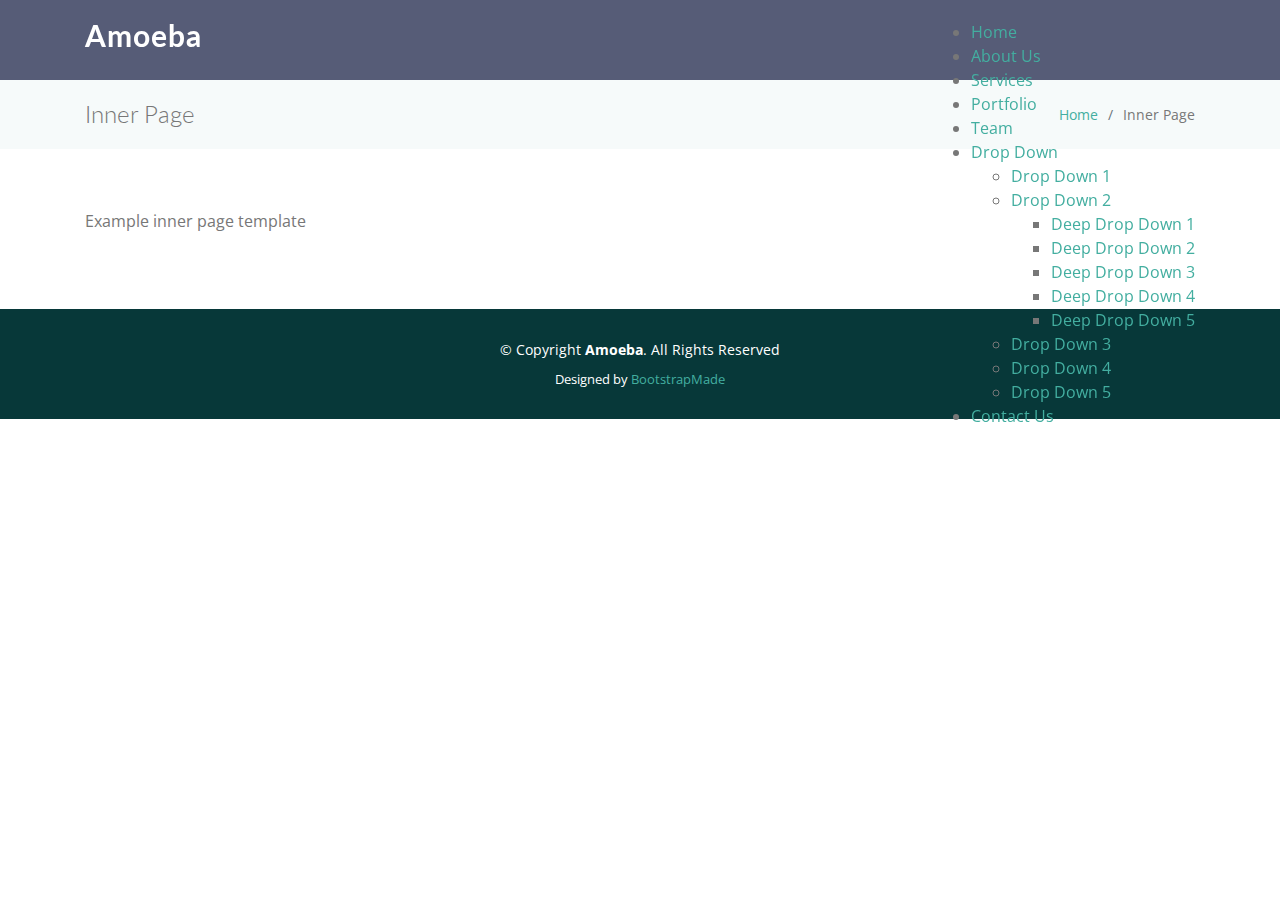
<file: Scripts/web/inner-page.html>
<!DOCTYPE html>
<html lang="en">

<head>
  <meta charset="utf-8">
  <meta content="width=device-width, initial-scale=1.0" name="viewport">

  <title>Inner Page - Amoeba Bootstrap Template</title>
  <meta content="" name="description">
  <meta content="" name="keywords">

  <!-- Favicons -->
  <link href="assets/img/favicon.png" rel="icon">
  <link href="assets/img/apple-touch-icon.png" rel="apple-touch-icon">

  <!-- Google Fonts -->
  <link href="https://fonts.googleapis.com/css?family=Open+Sans:300,300i,400,400i,600,600i,700,700i|Lato:400,300,700,900" rel="stylesheet">

  <!-- Vendor CSS Files -->
  <link href="assets/vendor/bootstrap/css/bootstrap.min.css" rel="stylesheet">
  <link href="assets/vendor/icofont/icofont.min.css" rel="stylesheet">
  <link href="assets/vendor/venobox/venobox.css" rel="stylesheet">
  <link href="assets/vendor/owl.carousel/assets/owl.carousel.min.css" rel="stylesheet">

  <!-- Template Main CSS File -->
  <link href="assets/css/style.css" rel="stylesheet">

  <!-- =======================================================
  * Template Name: Amoeba - v2.3.0
  * Template URL: https://bootstrapmade.com/free-one-page-bootstrap-template-amoeba/
  * Author: BootstrapMade.com
  * License: https://bootstrapmade.com/license/
  ======================================================== -->
</head>

<body>

  <!-- ======= Header ======= -->
  <header id="header" class="fixed-top">
    <div class="container">

      <div class="logo float-left">
        <h1 class="text-light"><a href="index.html"><span>Amoeba</span></a></h1>
        <!-- Uncomment below if you prefer to use an image logo -->
        <!-- <a href="index.html"><img src="assets/img/logo.png" alt="" class="img-fluid"></a>-->
      </div>

      <nav class="nav-menu float-right d-none d-lg-block">
        <ul>
          <li class="active"><a href="ndex.html">Home</a></li>
          <li><a href="#about">About Us</a></li>
          <li><a href="#services">Services</a></li>
          <li><a href="#portfolio">Portfolio</a></li>
          <li><a href="#team">Team</a></li>
          <li class="drop-down"><a href="">Drop Down</a>
            <ul>
              <li><a href="#">Drop Down 1</a></li>
              <li class="drop-down"><a href="#">Drop Down 2</a>
                <ul>
                  <li><a href="#">Deep Drop Down 1</a></li>
                  <li><a href="#">Deep Drop Down 2</a></li>
                  <li><a href="#">Deep Drop Down 3</a></li>
                  <li><a href="#">Deep Drop Down 4</a></li>
                  <li><a href="#">Deep Drop Down 5</a></li>
                </ul>
              </li>
              <li><a href="#">Drop Down 3</a></li>
              <li><a href="#">Drop Down 4</a></li>
              <li><a href="#">Drop Down 5</a></li>
            </ul>
          </li>
          <li><a href="#contact">Contact Us</a></li>
        </ul>
      </nav><!-- .nav-menu -->

    </div>
  </header><!-- End #header -->

  <main id="main">

    <!-- ======= Breadcrumbs ======= -->
    <section class="breadcrumbs">
      <div class="container">

        <div class="d-flex justify-content-between align-items-center">
          <h2>Inner Page</h2>
          <ol>
            <li><a href="index.html">Home</a></li>
            <li>Inner Page</li>
          </ol>
        </div>

      </div>
    </section><!-- End Breadcrumbs -->

    <section class="inner-page">
      <div class="container">
        <p>
          Example inner page template
        </p>
      </div>
    </section>

  </main><!-- End #main -->

  <!-- ======= Footer ======= -->
  <footer id="footer">
    <div class="container">
      <div class="copyright">
        &copy; Copyright <strong><span>Amoeba</span></strong>. All Rights Reserved
      </div>
      <div class="credits">
        <!-- All the links in the footer should remain intact. -->
        <!-- You can delete the links only if you purchased the pro version. -->
        <!-- Licensing information: https://bootstrapmade.com/license/ -->
        <!-- Purchase the pro version with working PHP/AJAX contact form: https://bootstrapmade.com/free-one-page-bootstrap-template-amoeba/ -->
        Designed by <a href="https://bootstrapmade.com/">BootstrapMade</a>
      </div>
    </div>
  </footer><!-- End #footer -->

  <a href="#" class="back-to-top"><i class="icofont-simple-up"></i></a>

  <!-- Vendor JS Files -->
  <script src="assets/vendor/jquery/jquery.min.js"></script>
  <script src="assets/vendor/bootstrap/js/bootstrap.bundle.min.js"></script>
  <script src="assets/vendor/jquery.easing/jquery.easing.min.js"></script>
  <script src="assets/vendor/php-email-form/validate.js"></script>
  <script src="assets/vendor/isotope-layout/isotope.pkgd.min.js"></script>
  <script src="assets/vendor/venobox/venobox.min.js"></script>
  <script src="assets/vendor/owl.carousel/owl.carousel.min.js"></script>

  <!-- Template Main JS File -->
  <script src="assets/js/main.js"></script>

</body>

</html>
</file>
<file: Scripts/web/assets/vendor/venobox/venobox.css>
/* ------ venobox.css --------*/
.vbox-overlay *, .vbox-overlay *:before, .vbox-overlay *:after{
    -webkit-backface-visibility: hidden;
    -webkit-box-sizing:border-box;
    -moz-box-sizing:border-box;
    box-sizing:border-box;
}
.vbox-overlay * { 
    -webkit-backface-visibility: visible;
    backface-visibility: visible;
}
.vbox-overlay{
    display: -webkit-flex;
    display: flex;
    -webkit-flex-direction: column;
    flex-direction: column;
    -webkit-justify-content: center;
    justify-content: center;
    -webkit-align-items: center;
    align-items: center;
    position: fixed;
    left: 0;
    top: 0;
    bottom: 0;
    right: 0;
    z-index: 999999;
}

/* ----- navigation ----- */
.vbox-title{
    width: 100%;
    height: 40px;
    float: left;
    text-align: center;
    line-height: 28px;
    font-size: 12px;
    padding: 6px 50px;
    overflow: hidden;
    position: fixed;
    display: none;
    left: 0;
    z-index: 89;
}
.vbox-close{
    cursor: pointer;
    position: fixed;
    top: -1px;
    right: 0;
    width: 50px;
    height: 40px;
    padding: 6px;
    display: block;
    background-position:10px center;
    overflow: hidden;
    font-size: 24px;
    line-height: 1;
    text-align: center;
    z-index: 99;
}
.vbox-left{
    cursor: pointer;
    position: fixed;
    left: 0;
    height: 40px;
    overflow: hidden;
    line-height: 28px;
    font-size: 12px;
    z-index: 99;
    display: flex;
    align-items:center;
}
.vbox-num{
    display: inline-block;
    margin: 6px 0 6px 15px;
}
/* ----- Social share ----- */
.vbox-share{
    line-height: 28px;
    font-size: 12px;
    overflow: hidden;
    position: fixed;
    left: 0;
    z-index: 98;
    display: flex;
    align-items:center;
    justify-content: center;
    width: 100%;
    text-align: center;
}
.vbox-share svg{
    max-height: 28px;
    width: 28px;
    z-index: 10;
    margin-left: 12px;
    margin-top: 6px;
    margin-bottom: 6px;
    vertical-align: middle;
}


/* ----- navigation ARROWS ----- */
.vbox-next, .vbox-prev{
    position: fixed;
    top: 50%;
    margin-top: -15px;
    overflow: hidden;
    cursor: pointer;
    display: block;
    width: 45px;
    height: 45px;
    z-index: 99;
}
.vbox-next span, .vbox-prev span{
    position: relative;
    width: 20px;
    height: 20px;
    border: 2px solid transparent;
    border-top-color: #B6B6B6;
    border-right-color: #B6B6B6;
    text-indent: -100px;
    position: absolute;
    top: 8px;
    display: block;
}
.vbox-prev{
    left: 15px;
}
.vbox-next{
    right: 15px;
}
.vbox-prev span{
    left: 10px;
    -ms-transform: rotate(-135deg);
    -webkit-transform: rotate(-135deg);
    transform: rotate(-135deg);
}
.vbox-next span{
    -ms-transform: rotate(45deg);
    -webkit-transform: rotate(45deg);
    transform: rotate(45deg);
    right: 10px;
}
/* ------- inline window ------ */
.vbox-inline{
    width: 420px;
    height: 315px;
    height: 70vh;
    padding: 10px;
    background: #fff;
    margin: 0 auto;
    overflow: auto;
    text-align: left;
}
/* ------- Video & iFrames window ------ */
.venoframe{
    max-width: 100%;
    width: 100%;
    border: none;
    width: 100%;
    height: 260px;
    height: 70vh;
}
.venoframe.vbvid{
    height: 260px;
}
@media (min-width: 768px) {
    .venoframe, .vbox-inline{
        width: 90%;
        height: 360px;
        height: 70vh;
    }
    .venoframe.vbvid{
        width: 640px;
        height: 360px;
    }
}
@media (min-width: 992px) {
    .venoframe, .vbox-inline{
        max-width: 1200px;
        width: 80%;
        height: 540px;
        height: 70vh;
    }
    .venoframe.vbvid{
        width: 960px;
        height: 540px;
    }
}
/* 
Please do NOT edit this part! 
or at least read this note: http://i.imgur.com/7C0ws9e.gif
*/
.vbox-open{
    overflow: hidden;
}
.vbox-container{
    position: absolute;
    left: 0;
    right: 0;
    top: 0;
    bottom: 0;
    overflow-x: hidden;
    overflow-y: scroll;
    overflow-scrolling: touch;
    -webkit-overflow-scrolling: touch;
    z-index: 20;
    max-height: 100%;

}

.vbox-content{
    text-align: center;
    float: left;
    width: 100%;
    position: relative;
    overflow: hidden;
    padding: 20px 4%;
}
.vbox-container img{
    max-width: 100%;
    height: auto;
}
.vbox-figlio{
    box-shadow: 0 0 12px rgba(0,0,0,0.19), 0 6px 6px rgba(0,0,0,0.23);
    max-width: 100%;
    text-align: initial;
}
img.vbox-figlio{
    -webkit-user-select: none;
-khtml-user-select: none;
-moz-user-select: none;
-o-user-select: none;
user-select: none;
}
.vbox-content.swipe-left{
    margin-left: -200px !important;
}
.vbox-content.swipe-right{
    margin-left: 200px !important;
}
.vbox-animated{
    webkit-transition: margin 300ms ease-out;
    transition: margin 300ms ease-out;
}

/* ---------- preloader ----------
 * SPINKIT 
 * http://tobiasahlin.com/spinkit/
-------------------------------- */
.sk-double-bounce,.sk-rotating-plane{width:40px;height:40px;margin:40px auto}.sk-rotating-plane{background-color:#333;-webkit-animation:sk-rotatePlane 1.2s infinite ease-in-out;animation:sk-rotatePlane 1.2s infinite ease-in-out}@-webkit-keyframes sk-rotatePlane{0%{-webkit-transform:perspective(120px) rotateX(0) rotateY(0);transform:perspective(120px) rotateX(0) rotateY(0)}50%{-webkit-transform:perspective(120px) rotateX(-180.1deg) rotateY(0);transform:perspective(120px) rotateX(-180.1deg) rotateY(0)}100%{-webkit-transform:perspective(120px) rotateX(-180deg) rotateY(-179.9deg);transform:perspective(120px) rotateX(-180deg) rotateY(-179.9deg)}}@keyframes sk-rotatePlane{0%{-webkit-transform:perspective(120px) rotateX(0) rotateY(0);transform:perspective(120px) rotateX(0) rotateY(0)}50%{-webkit-transform:perspective(120px) rotateX(-180.1deg) rotateY(0);transform:perspective(120px) rotateX(-180.1deg) rotateY(0)}100%{-webkit-transform:perspective(120px) rotateX(-180deg) rotateY(-179.9deg);transform:perspective(120px) rotateX(-180deg) rotateY(-179.9deg)}}.sk-double-bounce{position:relative}.sk-double-bounce .sk-child{width:100%;height:100%;border-radius:50%;background-color:#333;opacity:.6;position:absolute;top:0;left:0;-webkit-animation:sk-doubleBounce 2s infinite ease-in-out;animation:sk-doubleBounce 2s infinite ease-in-out}.sk-chasing-dots .sk-child,.sk-spinner-pulse,.sk-three-bounce .sk-child{background-color:#333;border-radius:100%}.sk-double-bounce .sk-double-bounce2{-webkit-animation-delay:-1s;animation-delay:-1s}@-webkit-keyframes sk-doubleBounce{0%,100%{-webkit-transform:scale(0);transform:scale(0)}50%{-webkit-transform:scale(1);transform:scale(1)}}@keyframes sk-doubleBounce{0%,100%{-webkit-transform:scale(0);transform:scale(0)}50%{-webkit-transform:scale(1);transform:scale(1)}}.sk-wave{margin:40px auto;width:50px;height:40px;text-align:center;font-size:10px}.sk-wave .sk-rect{background-color:#333;height:100%;width:6px;display:inline-block;-webkit-animation:sk-waveStretchDelay 1.2s infinite ease-in-out;animation:sk-waveStretchDelay 1.2s infinite ease-in-out}.sk-wave .sk-rect1{-webkit-animation-delay:-1.2s;animation-delay:-1.2s}.sk-wave .sk-rect2{-webkit-animation-delay:-1.1s;animation-delay:-1.1s}.sk-wave .sk-rect3{-webkit-animation-delay:-1s;animation-delay:-1s}.sk-wave .sk-rect4{-webkit-animation-delay:-.9s;animation-delay:-.9s}.sk-wave .sk-rect5{-webkit-animation-delay:-.8s;animation-delay:-.8s}@-webkit-keyframes sk-waveStretchDelay{0%,100%,40%{-webkit-transform:scaleY(.4);transform:scaleY(.4)}20%{-webkit-transform:scaleY(1);transform:scaleY(1)}}@keyframes sk-waveStretchDelay{0%,100%,40%{-webkit-transform:scaleY(.4);transform:scaleY(.4)}20%{-webkit-transform:scaleY(1);transform:scaleY(1)}}.sk-wandering-cubes{margin:40px auto;width:40px;height:40px;position:relative}.sk-wandering-cubes .sk-cube{background-color:#333;width:10px;height:10px;position:absolute;top:0;left:0;-webkit-animation:sk-wanderingCube 1.8s ease-in-out -1.8s infinite both;animation:sk-wanderingCube 1.8s ease-in-out -1.8s infinite both}.sk-chasing-dots,.sk-spinner-pulse{width:40px;height:40px;margin:40px auto}.sk-wandering-cubes .sk-cube2{-webkit-animation-delay:-.9s;animation-delay:-.9s}@-webkit-keyframes sk-wanderingCube{0%{-webkit-transform:rotate(0);transform:rotate(0)}25%{-webkit-transform:translateX(30px) rotate(-90deg) scale(.5);transform:translateX(30px) rotate(-90deg) scale(.5)}50%{-webkit-transform:translateX(30px) translateY(30px) rotate(-179deg);transform:translateX(30px) translateY(30px) rotate(-179deg)}50.1%{-webkit-transform:translateX(30px) translateY(30px) rotate(-180deg);transform:translateX(30px) translateY(30px) rotate(-180deg)}75%{-webkit-transform:translateX(0) translateY(30px) rotate(-270deg) scale(.5);transform:translateX(0) translateY(30px) rotate(-270deg) scale(.5)}100%{-webkit-transform:rotate(-360deg);transform:rotate(-360deg)}}@keyframes sk-wanderingCube{0%{-webkit-transform:rotate(0);transform:rotate(0)}25%{-webkit-transform:translateX(30px) rotate(-90deg) scale(.5);transform:translateX(30px) rotate(-90deg) scale(.5)}50%{-webkit-transform:translateX(30px) translateY(30px) rotate(-179deg);transform:translateX(30px) translateY(30px) rotate(-179deg)}50.1%{-webkit-transform:translateX(30px) translateY(30px) rotate(-180deg);transform:translateX(30px) translateY(30px) rotate(-180deg)}75%{-webkit-transform:translateX(0) translateY(30px) rotate(-270deg) scale(.5);transform:translateX(0) translateY(30px) rotate(-270deg) scale(.5)}100%{-webkit-transform:rotate(-360deg);transform:rotate(-360deg)}}.sk-spinner-pulse{-webkit-animation:sk-pulseScaleOut 1s infinite ease-in-out;animation:sk-pulseScaleOut 1s infinite ease-in-out}@-webkit-keyframes sk-pulseScaleOut{0%{-webkit-transform:scale(0);transform:scale(0)}100%{-webkit-transform:scale(1);transform:scale(1);opacity:0}}@keyframes sk-pulseScaleOut{0%{-webkit-transform:scale(0);transform:scale(0)}100%{-webkit-transform:scale(1);transform:scale(1);opacity:0}}.sk-chasing-dots{position:relative;text-align:center;-webkit-animation:sk-chasingDotsRotate 2s infinite linear;animation:sk-chasingDotsRotate 2s infinite linear}.sk-chasing-dots .sk-child{width:60%;height:60%;display:inline-block;position:absolute;top:0;-webkit-animation:sk-chasingDotsBounce 2s infinite ease-in-out;animation:sk-chasingDotsBounce 2s infinite ease-in-out}.sk-chasing-dots .sk-dot2{top:auto;bottom:0;-webkit-animation-delay:-1s;animation-delay:-1s}@-webkit-keyframes sk-chasingDotsRotate{100%{-webkit-transform:rotate(360deg);transform:rotate(360deg)}}@keyframes sk-chasingDotsRotate{100%{-webkit-transform:rotate(360deg);transform:rotate(360deg)}}@-webkit-keyframes sk-chasingDotsBounce{0%,100%{-webkit-transform:scale(0);transform:scale(0)}50%{-webkit-transform:scale(1);transform:scale(1)}}@keyframes sk-chasingDotsBounce{0%,100%{-webkit-transform:scale(0);transform:scale(0)}50%{-webkit-transform:scale(1);transform:scale(1)}}.sk-three-bounce{margin:40px auto;width:80px;text-align:center}.sk-three-bounce .sk-child{width:20px;height:20px;display:inline-block;-webkit-animation:sk-three-bounce 1.4s ease-in-out 0s infinite both;animation:sk-three-bounce 1.4s ease-in-out 0s infinite both}.sk-circle .sk-child:before,.sk-fading-circle .sk-circle:before{display:block;border-radius:100%;content:'';background-color:#333}.sk-three-bounce .sk-bounce1{-webkit-animation-delay:-.32s;animation-delay:-.32s}.sk-three-bounce .sk-bounce2{-webkit-animation-delay:-.16s;animation-delay:-.16s}@-webkit-keyframes sk-three-bounce{0%,100%,80%{-webkit-transform:scale(0);transform:scale(0)}40%{-webkit-transform:scale(1);transform:scale(1)}}@keyframes sk-three-bounce{0%,100%,80%{-webkit-transform:scale(0);transform:scale(0)}40%{-webkit-transform:scale(1);transform:scale(1)}}.sk-circle{margin:40px auto;width:40px;height:40px;position:relative}.sk-circle .sk-child{width:100%;height:100%;position:absolute;left:0;top:0}.sk-circle .sk-child:before{margin:0 auto;width:15%;height:15%;-webkit-animation:sk-circleBounceDelay 1.2s infinite ease-in-out both;animation:sk-circleBounceDelay 1.2s infinite ease-in-out both}.sk-circle .sk-circle2{-webkit-transform:rotate(30deg);-ms-transform:rotate(30deg);transform:rotate(30deg)}.sk-circle .sk-circle3{-webkit-transform:rotate(60deg);-ms-transform:rotate(60deg);transform:rotate(60deg)}.sk-circle .sk-circle4{-webkit-transform:rotate(90deg);-ms-transform:rotate(90deg);transform:rotate(90deg)}.sk-circle .sk-circle5{-webkit-transform:rotate(120deg);-ms-transform:rotate(120deg);transform:rotate(120deg)}.sk-circle .sk-circle6{-webkit-transform:rotate(150deg);-ms-transform:rotate(150deg);transform:rotate(150deg)}.sk-circle .sk-circle7{-webkit-transform:rotate(180deg);-ms-transform:rotate(180deg);transform:rotate(180deg)}.sk-circle .sk-circle8{-webkit-transform:rotate(210deg);-ms-transform:rotate(210deg);transform:rotate(210deg)}.sk-circle .sk-circle9{-webkit-transform:rotate(240deg);-ms-transform:rotate(240deg);transform:rotate(240deg)}.sk-circle .sk-circle10{-webkit-transform:rotate(270deg);-ms-transform:rotate(270deg);transform:rotate(270deg)}.sk-circle .sk-circle11{-webkit-transform:rotate(300deg);-ms-transform:rotate(300deg);transform:rotate(300deg)}.sk-circle .sk-circle12{-webkit-transform:rotate(330deg);-ms-transform:rotate(330deg);transform:rotate(330deg)}.sk-circle .sk-circle2:before{-webkit-animation-delay:-1.1s;animation-delay:-1.1s}.sk-circle .sk-circle3:before{-webkit-animation-delay:-1s;animation-delay:-1s}.sk-circle .sk-circle4:before{-webkit-animation-delay:-.9s;animation-delay:-.9s}.sk-circle .sk-circle5:before{-webkit-animation-delay:-.8s;animation-delay:-.8s}.sk-circle .sk-circle6:before{-webkit-animation-delay:-.7s;animation-delay:-.7s}.sk-circle .sk-circle7:before{-webkit-animation-delay:-.6s;animation-delay:-.6s}.sk-circle .sk-circle8:before{-webkit-animation-delay:-.5s;animation-delay:-.5s}.sk-circle .sk-circle9:before{-webkit-animation-delay:-.4s;animation-delay:-.4s}.sk-circle .sk-circle10:before{-webkit-animation-delay:-.3s;animation-delay:-.3s}.sk-circle .sk-circle11:before{-webkit-animation-delay:-.2s;animation-delay:-.2s}.sk-circle .sk-circle12:before{-webkit-animation-delay:-.1s;animation-delay:-.1s}@-webkit-keyframes sk-circleBounceDelay{0%,100%,80%{-webkit-transform:scale(0);transform:scale(0)}40%{-webkit-transform:scale(1);transform:scale(1)}}@keyframes sk-circleBounceDelay{0%,100%,80%{-webkit-transform:scale(0);transform:scale(0)}40%{-webkit-transform:scale(1);transform:scale(1)}}.sk-cube-grid{width:40px;height:40px;margin:40px auto}.sk-cube-grid .sk-cube{width:33.33%;height:33.33%;background-color:#333;float:left;-webkit-animation:sk-cubeGridScaleDelay 1.3s infinite ease-in-out;animation:sk-cubeGridScaleDelay 1.3s infinite ease-in-out}.sk-cube-grid .sk-cube1{-webkit-animation-delay:.2s;animation-delay:.2s}.sk-cube-grid .sk-cube2{-webkit-animation-delay:.3s;animation-delay:.3s}.sk-cube-grid .sk-cube3{-webkit-animation-delay:.4s;animation-delay:.4s}.sk-cube-grid .sk-cube4{-webkit-animation-delay:.1s;animation-delay:.1s}.sk-cube-grid .sk-cube5{-webkit-animation-delay:.2s;animation-delay:.2s}.sk-cube-grid .sk-cube6{-webkit-animation-delay:.3s;animation-delay:.3s}.sk-cube-grid .sk-cube7{-webkit-animation-delay:0ms;animation-delay:0ms}.sk-cube-grid .sk-cube8{-webkit-animation-delay:.1s;animation-delay:.1s}.sk-cube-grid .sk-cube9{-webkit-animation-delay:.2s;animation-delay:.2s}@-webkit-keyframes sk-cubeGridScaleDelay{0%,100%,70%{-webkit-transform:scale3D(1,1,1);transform:scale3D(1,1,1)}35%{-webkit-transform:scale3D(0,0,1);transform:scale3D(0,0,1)}}@keyframes sk-cubeGridScaleDelay{0%,100%,70%{-webkit-transform:scale3D(1,1,1);transform:scale3D(1,1,1)}35%{-webkit-transform:scale3D(0,0,1);transform:scale3D(0,0,1)}}.sk-fading-circle{margin:40px auto;width:40px;height:40px;position:relative}.sk-fading-circle .sk-circle{width:100%;height:100%;position:absolute;left:0;top:0}.sk-fading-circle .sk-circle:before{margin:0 auto;width:15%;height:15%;-webkit-animation:sk-circleFadeDelay 1.2s infinite ease-in-out both;animation:sk-circleFadeDelay 1.2s infinite ease-in-out both}.sk-fading-circle .sk-circle2{-webkit-transform:rotate(30deg);-ms-transform:rotate(30deg);transform:rotate(30deg)}.sk-fading-circle .sk-circle3{-webkit-transform:rotate(60deg);-ms-transform:rotate(60deg);transform:rotate(60deg)}.sk-fading-circle .sk-circle4{-webkit-transform:rotate(90deg);-ms-transform:rotate(90deg);transform:rotate(90deg)}.sk-fading-circle .sk-circle5{-webkit-transform:rotate(120deg);-ms-transform:rotate(120deg);transform:rotate(120deg)}.sk-fading-circle .sk-circle6{-webkit-transform:rotate(150deg);-ms-transform:rotate(150deg);transform:rotate(150deg)}.sk-fading-circle .sk-circle7{-webkit-transform:rotate(180deg);-ms-transform:rotate(180deg);transform:rotate(180deg)}.sk-fading-circle .sk-circle8{-webkit-transform:rotate(210deg);-ms-transform:rotate(210deg);transform:rotate(210deg)}.sk-fading-circle .sk-circle9{-webkit-transform:rotate(240deg);-ms-transform:rotate(240deg);transform:rotate(240deg)}.sk-fading-circle .sk-circle10{-webkit-transform:rotate(270deg);-ms-transform:rotate(270deg);transform:rotate(270deg)}.sk-fading-circle .sk-circle11{-webkit-transform:rotate(300deg);-ms-transform:rotate(300deg);transform:rotate(300deg)}.sk-fading-circle .sk-circle12{-webkit-transform:rotate(330deg);-ms-transform:rotate(330deg);transform:rotate(330deg)}.sk-fading-circle .sk-circle2:before{-webkit-animation-delay:-1.1s;animation-delay:-1.1s}.sk-fading-circle .sk-circle3:before{-webkit-animation-delay:-1s;animation-delay:-1s}.sk-fading-circle .sk-circle4:before{-webkit-animation-delay:-.9s;animation-delay:-.9s}.sk-fading-circle .sk-circle5:before{-webkit-animation-delay:-.8s;animation-delay:-.8s}.sk-fading-circle .sk-circle6:before{-webkit-animation-delay:-.7s;animation-delay:-.7s}.sk-fading-circle .sk-circle7:before{-webkit-animation-delay:-.6s;animation-delay:-.6s}.sk-fading-circle .sk-circle8:before{-webkit-animation-delay:-.5s;animation-delay:-.5s}.sk-fading-circle .sk-circle9:before{-webkit-animation-delay:-.4s;animation-delay:-.4s}.sk-fading-circle .sk-circle10:before{-webkit-animation-delay:-.3s;animation-delay:-.3s}.sk-fading-circle .sk-circle11:before{-webkit-animation-delay:-.2s;animation-delay:-.2s}.sk-fading-circle .sk-circle12:before{-webkit-animation-delay:-.1s;animation-delay:-.1s}@-webkit-keyframes sk-circleFadeDelay{0%,100%,39%{opacity:0}40%{opacity:1}}@keyframes sk-circleFadeDelay{0%,100%,39%{opacity:0}40%{opacity:1}}.sk-folding-cube{margin:40px auto;width:40px;height:40px;position:relative;-webkit-transform:rotateZ(45deg);transform:rotateZ(45deg)}.sk-folding-cube .sk-cube{float:left;width:50%;height:50%;position:relative;-webkit-transform:scale(1.1);-ms-transform:scale(1.1);transform:scale(1.1)}.sk-folding-cube .sk-cube:before{content:'';position:absolute;top:0;left:0;width:100%;height:100%;background-color:#333;-webkit-animation:sk-foldCubeAngle 2.4s infinite linear both;animation:sk-foldCubeAngle 2.4s infinite linear both;-webkit-transform-origin:100% 100%;-ms-transform-origin:100% 100%;transform-origin:100% 100%}.sk-folding-cube .sk-cube2{-webkit-transform:scale(1.1) rotateZ(90deg);transform:scale(1.1) rotateZ(90deg)}.sk-folding-cube .sk-cube3{-webkit-transform:scale(1.1) rotateZ(180deg);transform:scale(1.1) rotateZ(180deg)}.sk-folding-cube .sk-cube4{-webkit-transform:scale(1.1) rotateZ(270deg);transform:scale(1.1) rotateZ(270deg)}.sk-folding-cube .sk-cube2:before{-webkit-animation-delay:.3s;animation-delay:.3s}.sk-folding-cube .sk-cube3:before{-webkit-animation-delay:.6s;animation-delay:.6s}.sk-folding-cube .sk-cube4:before{-webkit-animation-delay:.9s;animation-delay:.9s}@-webkit-keyframes sk-foldCubeAngle{0%,10%{-webkit-transform:perspective(140px) rotateX(-180deg);transform:perspective(140px) rotateX(-180deg);opacity:0}25%,75%{-webkit-transform:perspective(140px) rotateX(0);transform:perspective(140px) rotateX(0);opacity:1}100%,90%{-webkit-transform:perspective(140px) rotateY(180deg);transform:perspective(140px) rotateY(180deg);opacity:0}}@keyframes sk-foldCubeAngle{0%,10%{-webkit-transform:perspective(140px) rotateX(-180deg);transform:perspective(140px) rotateX(-180deg);opacity:0}25%,75%{-webkit-transform:perspective(140px) rotateX(0);transform:perspective(140px) rotateX(0);opacity:1}100%,90%{-webkit-transform:perspective(140px) rotateY(180deg);transform:perspective(140px) rotateY(180deg);opacity:0}}
</file>
<file: Scripts/web/assets/css/style.css>
body {
  font-family: "Open Sans", sans-serif;
  color: #777;
}

a {
  color: #43aea0;
}

a:hover {
  color: #00d3b8;
  text-decoration: none;
}

h1, h2, h3, h4, h5, h6, .font-primary {
  font-family: "Lato", sans-serif;
}

/*--------------------------------------------------------------
# Back to top button
--------------------------------------------------------------*/
.back-to-top {
  position: fixed;
  display: none;
  width: 40px;
  height: 40px;
  border-radius: 3px;
  right: 15px;
  bottom: 15px;
  background: #70b9b0;
  color: #fff;
  transition: display 0.5s ease-in-out;
  z-index: 99999;
}

.back-to-top i {
  font-size: 24px;
  position: absolute;
  top: 8px;
  left: 8px;
}

.back-to-top:hover {
  color: #fff;
  background: #8bc6bf;
  transition: background 0.2s ease-in-out;
}

/*--------------------------------------------------------------
# Header
--------------------------------------------------------------*/
#header {
  height: 80px;
  transition: all 0.5s;
  z-index: 997;
  transition: all 0.5s;
  padding: 20px 0;
  background: #565c77;
}

#header.header-scrolled {
  background: #586085;
  height: 60px;
  padding: 10px 0;
}

#header .logo h1 {
  font-size: 30px;
  margin: 0;
  padding: 0;
  line-height: 1;
  font-weight: 700;
  letter-spacing: 1px;
}

#header .logo h1 a, #header .logo h1 a:hover {
  color: #fff;
  text-decoration: none;
}

#header .logo img {
  padding: 0;
  margin: 0;
  max-height: 40px;
}

@media (max-width: 768px) {
  #header .logo h1 {
    font-size: 28px;
    padding: 8px 0;
  }
}

#main {
  margin-top: 80px;
}

/*--------------------------------------------------------------
# Navigation Menu
--------------------------------------------------------------*/

/*--------------------------------------------------------------
# Hero Section
--------------------------------------------------------------*/
#hero {
 position: relative;
    width: 100vw;
    height: 100vh;
 background: #5c5cb9;
  background-size: cover;
  position: relative;
  
}

#hero:before {
  content: "";
    position: absolute;
    top: 0;
    left: 0;
    width: 100%;
    height: 100%;
    background-repeat: no-repeat;
    background-size: cover;
    background-position: center center;
    filter: brightness(60%);

}

#hero .hero-container {
  position: relative;
  bottom: 0;
  top: 0;
  left: 0;
  right: 0;
  display: flex;
  padding-top: 20px;
background: #5c5cb9;
  flex-direction: colum;
 



}

#hero h1 {
  margin: 0 0 10px 0;
  font-size: 48px;
  font-weight: 300;
  line-height: 56px;
  color: #fff;
}

#hero h2 {
  color: #eee;
  margin-bottom: 10px;
  margin-left:2px;
  margin-top:10px;
  font-size: 20px;
  font-weight: 300;
}


#temp1{
	text-align:center;
	font-size:25px;
	    margin-top: 26px;
    margin-left: 30px;

}
#temp{
	text-align: center;
}

#vi{
	width:500px;
	height:540px;
	margin-top:8px;
}
.card{
    width: 26rem;
    height:120px;
	margin-top:8px;
}

.card-body{
    padding-top: 0.2rem;
	text-align:center;
}

.card:hover{
    box-shadow: 5px 10px 20px 1px rgb(0, 0, 0, 0.253)!important;
}

.card-top{
    background-color: rgb(59, 146, 52);
    height: 4rem;
    font: 3em sans-serif;
    font: outline;
    color: white;
}

#card2{
	background-color:blue;
	height:50px;
	color:white;
	text-align:center;
	font-size:12px;
}

#card1{
	background-color:blue;
	height:50px;
	color:white;
	text-align:center;
	
}

#cardfm{
	margin-top:10px;
}

#cardbt{
	margin-top:10px;
}
#warningtag11{
	text-align:center;
	margin-top:4px;
}

#hero .btn-get-started {
  font-family: "Lato", sans-serif;
  font-weight: 400;
  font-size: 16px;
  letter-spacing: 1px;
  display: inline-block;
  padding: 8px 28px 10px 28px;
  border-radius: 50px;
  transition: 0.5s;
  border: 1px solid #fff;
  color: #fff;
}

#hero .btn-get-started:hover {
  background: #fff;
  color: #70b9b0;
  border: 1px solid #70b9b0;
}

@media (min-width: 1024px) {
  #hero {
    background-attachment: fixed;
  }
}

@media (max-width: 768px) {
  #hero h1 {
    font-size: 28px;
    line-height: 36px;
  }
  #hero h2 {
    font-size: 18px;
    line-height: 24px;
    margin-bottom: 30px;
  }
}

/*--------------------------------------------------------------
# Sections General
--------------------------------------------------------------*/
section {
  padding: 60px 0;
}

.section-bg {
  background-color: #f2f9f8;
}

.section-title {
  text-align: center;
  padding-bottom: 30px;
}

.section-title h2 {
  font-size: 32px;
  font-weight: 300;
  margin-bottom: 20px;
  padding-bottom: 0;
  color: #555;
}

.section-title p {
  margin-bottom: 0;
}

/*--------------------------------------------------------------
# Breadcrumbs
--------------------------------------------------------------*/
.breadcrumbs {
  padding: 20px 0;
  background-color: #f6fafa;
  min-height: 40px;
  margin-top: 80px;
}

.breadcrumbs h2 {
  font-size: 24px;
  font-weight: 300;
  margin: 0;
}

@media (max-width: 992px) {
  .breadcrumbs h2 {
    margin: 0 0 10px 0;
  }
}

.breadcrumbs ol {
  display: flex;
  flex-wrap: wrap;
  list-style: none;
  padding: 0;
  margin: 0;
  font-size: 14px;
}

.breadcrumbs ol li + li {
  padding-left: 10px;
}

.breadcrumbs ol li + li::before {
  display: inline-block;
  padding-right: 10px;
  color: #6c757d;
  content: "/";
}

@media (max-width: 768px) {
  .breadcrumbs .d-flex {
    display: block !important;
  }
  .breadcrumbs ol {
    display: block;
  }
  .breadcrumbs ol li {
    display: inline-block;
  }
}

/*--------------------------------------------------------------
--
.contact .social-links a:hover {
  background: #70b9b0;
  color: #fff;
}

.contact .info {
  color: #777;
}

.contact .info i {
  font-size: 32px;
  color: #70b9b0;
  float: left;
  line-height: 1;
}

.contact .info p {
  padding: 0 0 10px 42px;
  line-height: 28px;
  font-size: 14px;
}

.contact .php-email-form .validate {
  display: none;
  color: red;
  margin: 0 0 15px 0;
  font-weight: 400;
  font-size: 13px;
}

.contact .php-email-form .error-message {
  display: none;
  color: #fff;
  background: #ed3c0d;
  text-align: left;
  padding: 15px;
  font-weight: 600;
}

.contact .php-email-form .error-message br + br {
  margin-top: 25px;
}

.contact .php-email-form .sent-message {
  display: none;
  color: #fff;
  background: #18d26e;
  text-align: center;
  padding: 15px;
  font-weight: 600;
}

.contact .php-email-form .loading {
  display: none;
  background: #fff;
  text-align: center;
  padding: 15px;
}

.contact .php-email-form .loading:before {
  content: "";
  display: inline-block;
  border-radius: 50%;
  width: 24px;
  height: 24px;
  margin: 0 10px -6px 0;
  border: 3px solid #18d26e;
  border-top-color: #eee;
  -webkit-animation: animate-loading 1s linear infinite;
  animation: animate-loading 1s linear infinite;
}

.contact .php-email-form input, .contact .php-email-form textarea {
  border-radius: 0;
  box-shadow: none;
  font-size: 14px;
}

.contact .php-email-form button[type="submit"] {
  background: #70b9b0;
  border: 0;
  padding: 10px 24px;
  color: #fff;
  transition: 0.4s;
}

.contact .php-email-form button[type="submit"]:hover {
  background: #92cac3;
}

@-webkit-keyframes animate-loading {
  0% {
    transform: rotate(0deg);
  }
  100% {
    transform: rotate(360deg);
  }
}

@keyframes animate-loading {
  0% {
    transform: rotate(0deg);
  }
  100% {
    transform: rotate(360deg);
  }
}

/*--------------------------------------------------------------
# Map
--------------------------------------------------------------*/
.map {
  padding: 0;
  margin-bottom: -10px;
}

.map iframe {
  width: 100%;
  height: 380px;
}

/*--------------------------------------------------------------
# Footer
--------------------------------------------------------------*/
#footer {
  background: #073839;
  padding: 30px 0;
  color: #fff;
  font-size: 14px;
}

#footer .copyright {
  text-align: center;
}

#footer .credits {
  padding-top: 10px;
  text-align: center;
  font-size: 13px;
  color: #fff;
}
</file>
